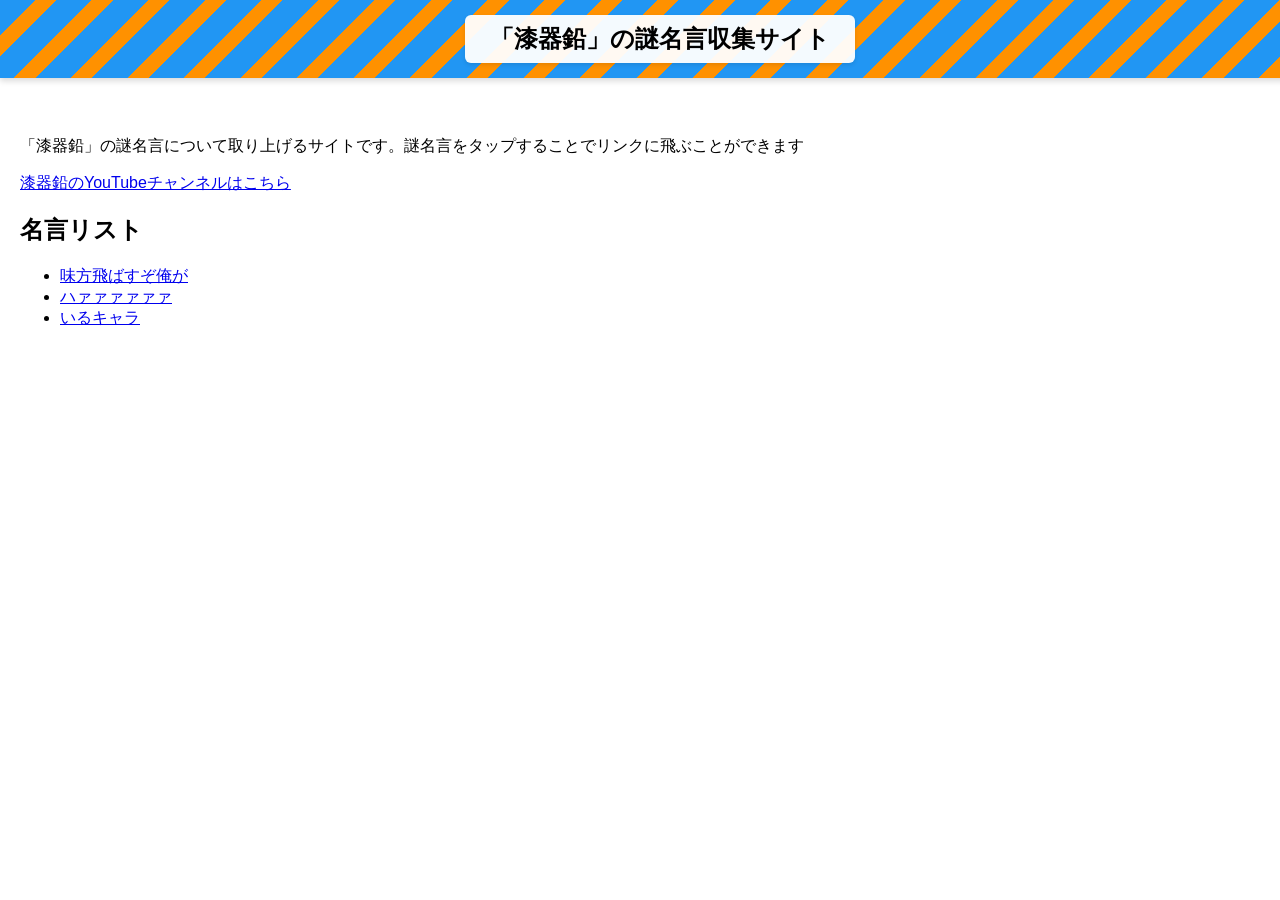
<file: index.html>
<!DOCTYPE html>
<html>

<html>

<head>
  <meta charset="utf-8">
  <meta name="viewport" content="width=device-width, initial-scale=1">
  <title>Display app banner with repeating gradient</title>
  <link href="style.css" rel="stylesheet" />
</head>

<body>

  <header class="app-banner">
    <h1>「漆器鉛」の謎名言収集サイト</h1>
  </header>

  <main class="app-content">
    <p>「漆器鉛」の謎名言について取り上げるサイトです。謎名言をタップすることでリンクに飛ぶことができます</p>
    <p><a href="https://www.youtube.com/@Pb_BATTERY">漆器鉛のYouTubeチャンネルはこちら</a>
    <h2> 名言リスト</h2>
    <ul>
      <li><a href="./meigen-1.html">味方飛ばすぞ俺が</a></li>
      <li><a href="./meigen-2.html">ハァァァァァァ</a></li>
      <li><a href="./meigen-3.html">いるキャラ</a></li>
    </ul>
  </main>

  <script>

  </script>
</body>

</html>
</file>
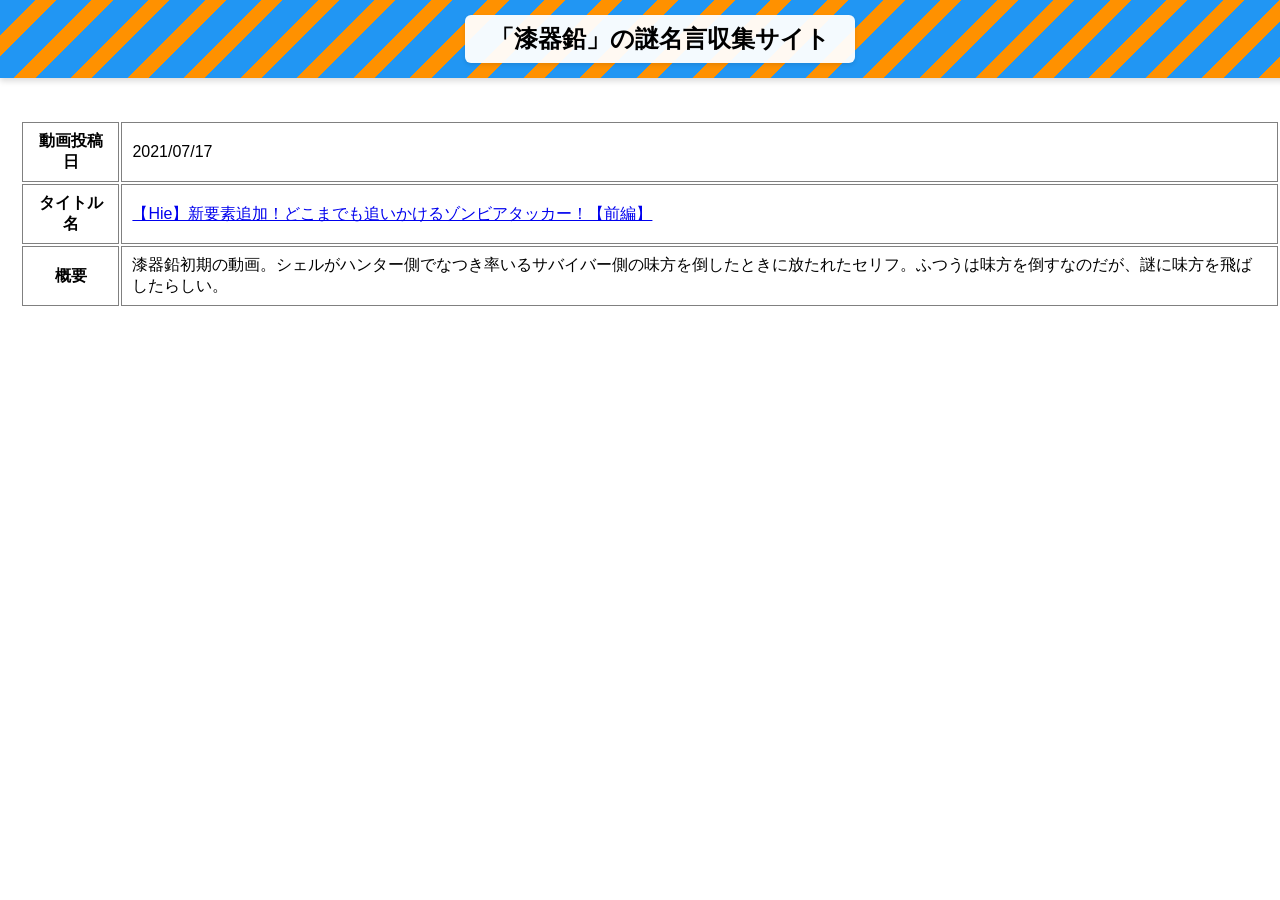
<file: meigen-1.html>
<!DOCTYPE html>
<html lang="en">
<head>
    <meta charset="UTF-8">
    <meta name="viewport" content="width=device-width, initial-scale=1.0">
    <title>Document</title>
    <link href="style.css" rel="stylesheet" />
</head>
<body>
    <header class="app-banner">
    <h1>「漆器鉛」の謎名言収集サイト</h1>
  </header>

  <main class="app-content">
    <table>
        <tr>
            <th>動画投稿日</th>
            <td>2021/07/17</td>
        </tr>
        <tr>
            <th>タイトル名</th>
            <td><a href="https://www.youtube.com/watch?v=mU9Z9kce06E&t=200s">【Hie】新要素追加！どこまでも追いかけるゾンビアタッカー！【前編】</a></td>
        </tr>
        <tr>
            <th>概要</th>
            <td>漆器鉛初期の動画。シェルがハンター側でなつき率いるサバイバー側の味方を倒したときに放たれたセリフ。ふつうは味方を倒すなのだが、謎に味方を飛ばしたらしい。

            </td>
        </tr>
    </table>
    </main>
</body>
</html>
</file>
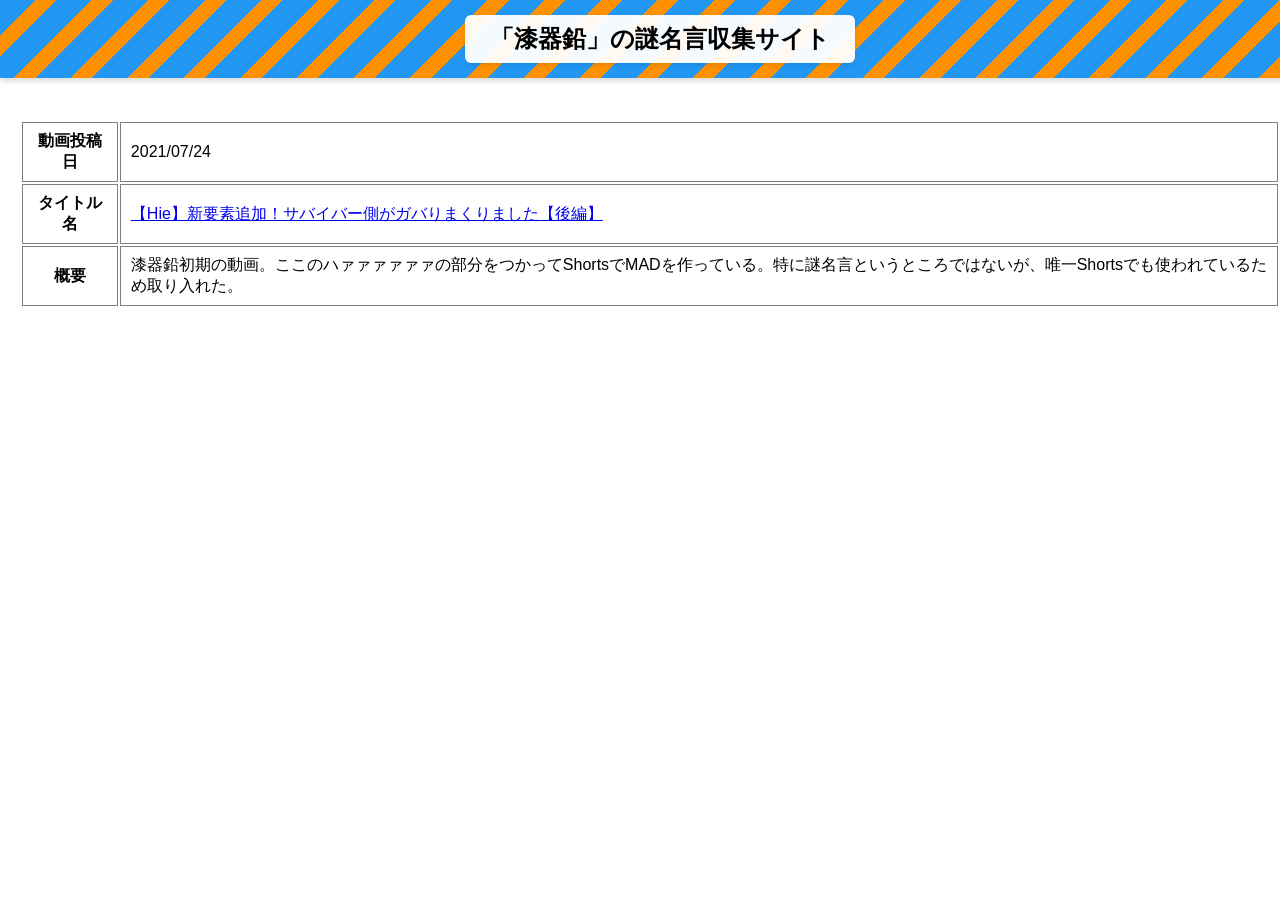
<file: meigen-2.html>
<!DOCTYPE html>
<html lang="en">
<head>
    <meta charset="UTF-8">
    <meta name="viewport" content="width=device-width, initial-scale=1.0">
    <title>Document</title>
    <link href="style.css" rel="stylesheet" />
</head>
<body>
    <header class="app-banner">
    <h1>「漆器鉛」の謎名言収集サイト</h1>
  </header>

  <main class="app-content">
    <table>
        <tr>
            <th>動画投稿日</th>
            <td>2021/07/24</td>
        </tr>
        <tr>
            <th>タイトル名</th>
            <td><a href="https://www.youtube.com/watch?v=0EywXvoRbUY=100s">【Hie】新要素追加！サバイバー側がガバりまくりました【後編】</a></td>
        </tr>
        <tr>
            <th>概要</th>
            <td>漆器鉛初期の動画。ここのハァァァァァァの部分をつかってShortsでMADを作っている。特に謎名言というところではないが、唯一Shortsでも使われているため取り入れた。
                
            </td>
        </tr>
    </table>
    </main>
</body>
</html>
</file>
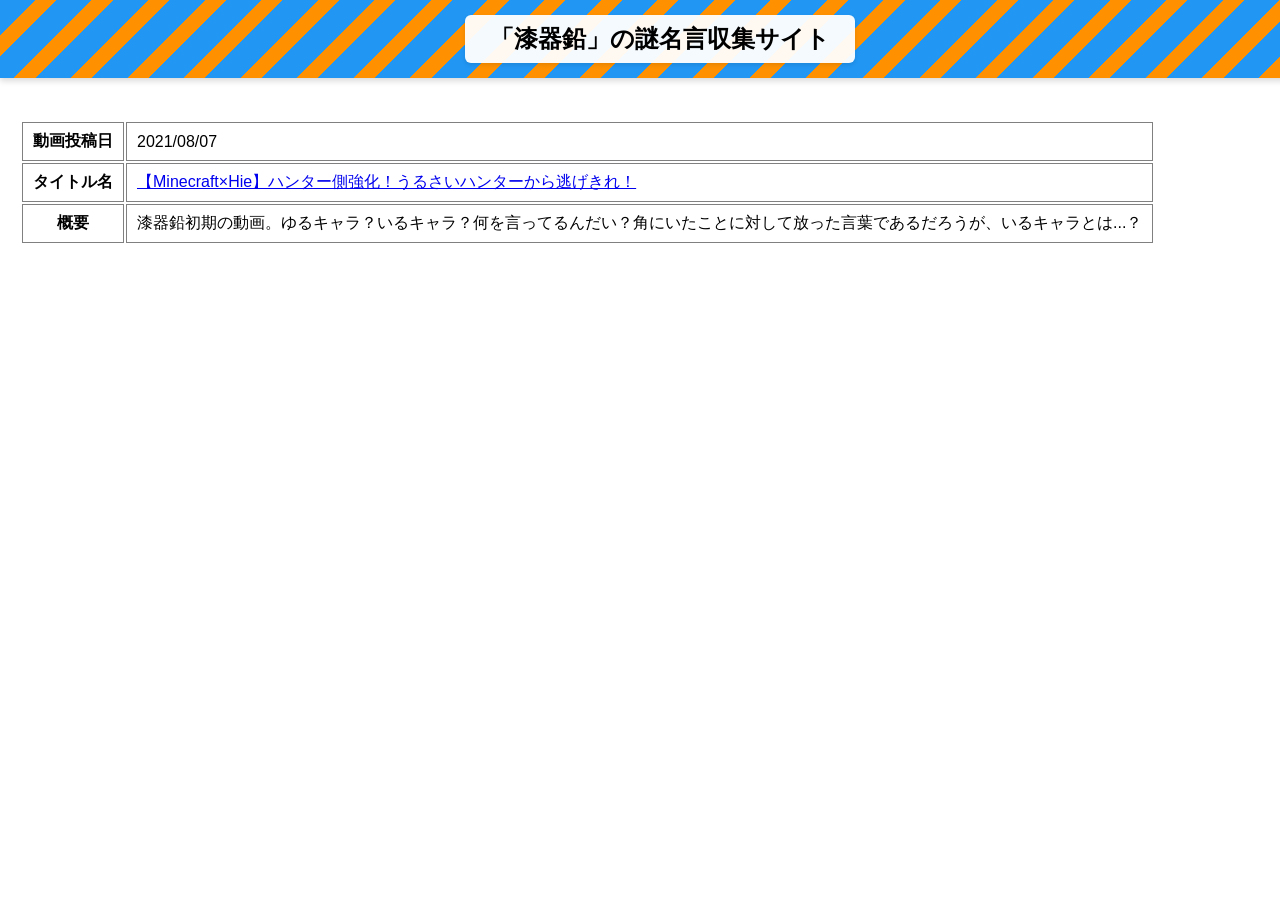
<file: meigen-3.html>
<!DOCTYPE html>
<html lang="en">
<head>
    <meta charset="UTF-8">
    <meta name="viewport" content="width=device-width, initial-scale=1.0">
    <title>Document</title>
    <link href="style.css" rel="stylesheet" />
</head>
<body>
    <header class="app-banner">
    <h1>「漆器鉛」の謎名言収集サイト</h1>
  </header>

  <main class="app-content">
    <table>
        <tr>
            <th>動画投稿日</th>
            <td>2021/08/07</td>
        </tr>
        <tr>
            <th>タイトル名</th>
            <td><a href="https://www.youtube.com/watch?v=MokcsHxbX_4=210s">【Minecraft×Hie】ハンター側強化！うるさいハンターから逃げきれ！</a></td>
        </tr>
        <tr>
            <th>概要</th>
            <td>漆器鉛初期の動画。ゆるキャラ？いるキャラ？何を言ってるんだい？角にいたことに対して放った言葉であるだろうが、いるキャラとは...？
                
            </td>
        </tr>
    </table>
    </main>
</body>
</html>
</file>
<file: style.css>
.app-banner {
    /* 135degで左上から右下への斜めにし、青を少し太めに調整しています */
    background: repeating-linear-gradient(135deg,
            #2196f3,
            #2196f3 25px,
            #ff9100 25px,
            #ff9100 40px);

    /* 文字の背景に白いボックスを敷いて、ボーダーと重なっても読みやすくします */
    color: #000000;
    padding: 15px 20px;
    text-align: center;
    position: fixed;
    top: 0;
    left: 0;
    width: 100%;
    box-shadow: 0 3px 6px rgba(0, 0, 0, 0.15);
    /* 下側に少し影をつけて立体感を出します */
}

.app-banner h1 {
    display: inline-block;
    background-color: rgba(255, 255, 255, 0.95);
    /* 文字の後ろの白い座布団 */
    margin: 0;
    padding: 8px 25px;
    border-radius: 6px;
    /* 角を少し丸くする */
    box-shadow: 0 2px 4px rgba(0, 0, 0, 0.1);
    font-size: 24px;
}

.app-content {
    padding-top: 120px;
    padding-left: 20px;
}

/* 全体の基本設定 */
body {
    margin: 0;
    font-family: sans-serif;
}

th,
td {
  border: 1px solid gray;
  padding: 8px 10px;
}
</file>
